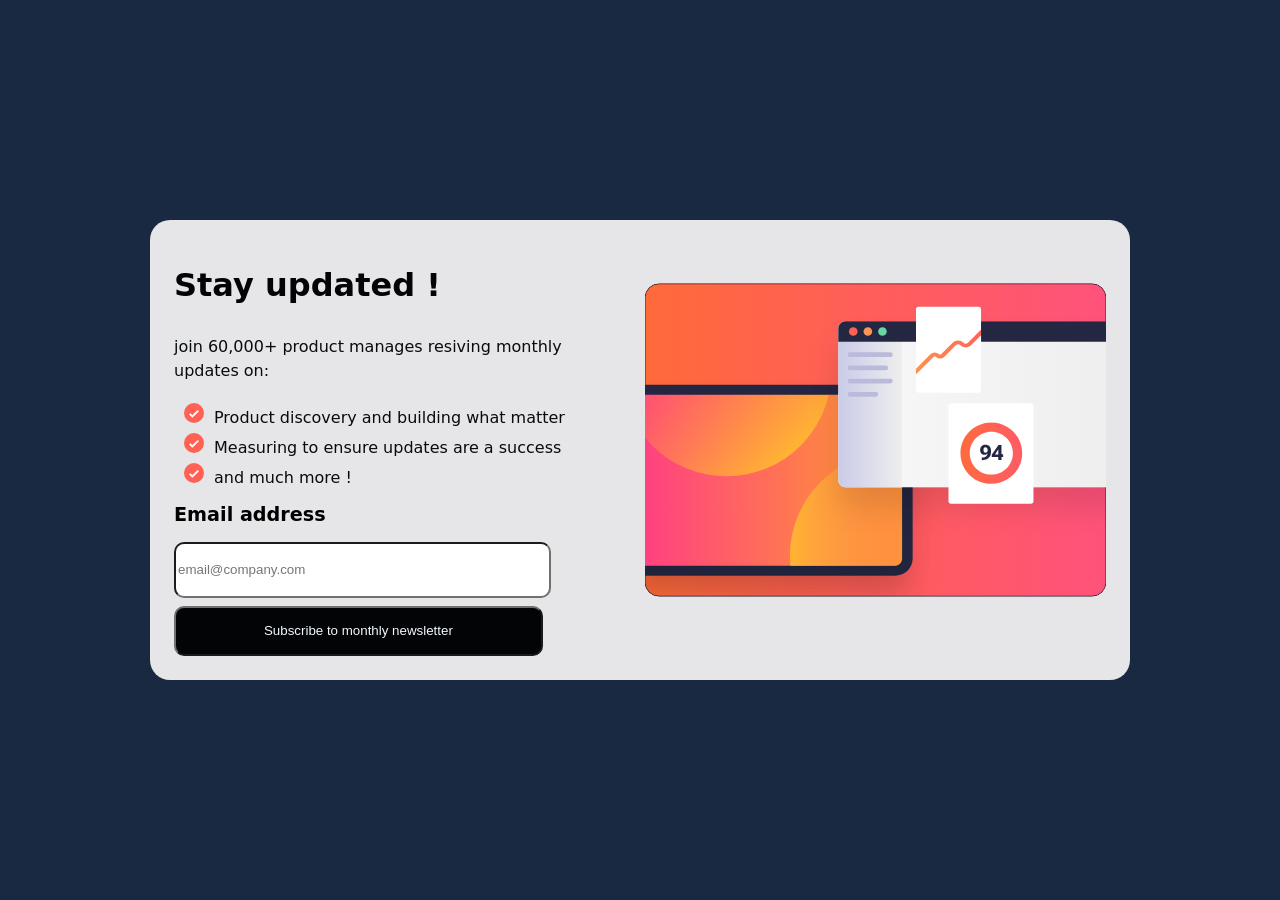
<file: index.html>
<!DOCTYPE html>
<html lang="en">
<head>
    <meta charset="UTF-8">
    <meta name="viewport" content="width=device-width, initial-scale=1.0">
    <title>Newsletter</title>
    <link rel="stylesheet" href="index.css">
    <script src="java.js" defer></script>
</head>
<body>
    <div class="container">
        <h1>Stay updated !</h1>
        
        <p>join 60,000+ product manages resiving monthly <br> updates on:</p>
        <div class="de">
        <img id="icon" src="icon-list.svg"><p> Product discovery and building what matter </p>
        </div>
          <div class="dd">
        <img id="icon" src="icon-list.svg"><p> Measuring to ensure updates are a success </p>
        </div>
         <div class="ed">
        <img id="icon" src="icon-list.svg"><p> and much more !</p>
        </div>
        <img  id="ta" src="illustration-sign-up-tablet.svg">
        <form>
        <label for="email-field">
            <span>Email address</span>
            </label>
        <input id="email-field" name="email" type="email" placeholder="email@company.com" required>
        <button type="submit">Subscribe to monthly newsletter</button>
        </form>
        <div class="thanks">
            <img id="icon" src="icon-success.svg"><br>
            <h1>Thanks for <br>subscribing!</h1><br>
            <p>A confirmation email has been sent to <span class="email-address"></span>. Please open it and click the button inside to confirm your subscription.</p>
            <button type="button">Dismiss message</button>
        </div>
    </div>
    
</body>
</html>
</file>
<file: index.css>
body {
  display: flex;
  justify-content: center;
  align-items: center;
  min-height: 100vh;
  margin: 0;
  background-color: #182941;
}
.container {
  box-sizing: border-box;
  background-color: rgba(251, 249, 249, 0.911);
  width: min(980px, calc(100% - 32px));
  padding: 24px;
  border-radius: 20px;
  align-items: flex-start;
  display: grid;
  grid-template-columns: minmax(0, 1fr) minmax(0, 1fr);
  gap: 10px;
}
.container > :not(#ta):not(.thanks) {
  box-sizing: border-box;
  grid-column: 1;
  width: auto;
  min-width: 0;
}
h1 {
  font-family:
    system-ui,
    -apple-system,
    BlinkMacSystemFont,
    "Segoe UI",
    Roboto,
    Oxygen,
    Ubuntu,
    Cantarell,
    "Open Sans",
    "Helvetica Neue",
    sans-serif;
  font-weight: bolder;
  color: #030405;
}
p {
  color: rgb(9, 12, 12); /* تفتيح لون الخط قليلاً ليصبح مقروءاً */
  font-weight: 400; /* جعل الخط أنعم وليس عريضاً */
  line-height: 1.5; /* ترك مسافة مريحة بين أسطر الكلام */
  margin: 0;
  font-family:
    system-ui,
    -apple-system,
    BlinkMacSystemFont,
    "Segoe UI",
    Roboto,
    Oxygen,
    Ubuntu,
    Cantarell,
    "Open Sans",
    "Helvetica Neue",
    sans-serif;
}
#icon {
  width: 20px;
  height: 20px;
  padding: 10px;
  margin-top: -10px;
}
.de {
  display: flex;
  justify-content: flex-start;
  align-items: center;
  margin-top: 10px;
}
.dd {
  display: flex;
  justify-content: flex-start;
  align-items: center;
  margin-top: -10px;
}
.ed {
  display: flex;
  justify-content: flex-start;
  align-items: center;
  margin-top: -10px;
}
#ta {
  grid-column: 2;
  grid-row: 1 / span 6;
  transform: translateY(-10px);
  width: 100%;
  height: 100%;
  object-fit: contain;
  border-radius: 12px;
  display: block;
  margin: 0;
}
input {
  border-color: #707070;
  width: 80%;
  height: 50px;
  border-radius: 10px;
}
form {
  display: flex;
  flex-direction: column;
  gap: 8px;
  margin: 0;
}
@media (max-width: 650px) {
  .container {
    width: calc(100% - 24px);
    grid-template-columns: minmax(0, 1fr);
  }
  .container > :not(#ta) {
    grid-column: 1;
    width: 100%;
  }
  #ta {
    grid-column: 1;
    grid-row: auto;
    width: 100%;
    height: auto;
    max-height: 360px;
    object-fit: contain;
  }
}
button{
  background-color: #030405;
  color: aliceblue;
   border-color: #707070;
  width: 80%;
  height: 50px;
  border-radius: 10px;
  
}
.thanks{
    box-sizing: border-box;
  background-color: rgba(251, 249, 249, 0.911);
  width: min(420px, 100%);
  padding: 24px;
  border-radius: 20px;
  align-items: flex-start;
  display: none;
  gap: 10px;
}
.container.is-subscribed > .thanks {
  display: grid;
  width: min(420px, 100%);
}
  #ta .container.is-subscribed {
  position: fixed;
  inset: 0;
  z-index: 1;
  display: flex;
  align-items: center;
  justify-content: center;
  width: 100%;
  min-height: 100vh;
  padding: 16px;
  background: transparent;
  border-radius: 0;
  gap: 0;
}
 #ta.is-subscribed {
  position: fixed;
  inset: 0;
  z-index: 1;
  display: flex;
  align-items: center;
  justify-content: center;
  width: 100%;
  min-height: 100vh;
  padding: 16px;
  background: transparent;
  border-radius: 0;
  gap: 0;
}
.container.is-subscribed > :not(.thanks) {
  display: none;
}
label{
  display: flex;
  font-family: system-ui, -apple-system, BlinkMacSystemFont, 'Segoe UI', Roboto, Oxygen, Ubuntu, Cantarell, 'Open Sans', 'Helvetica Neue', sans-serif;
font-weight: bold;
font-size: larger;
justify-content: space-between;
margin-bottom: 8px;
}
.error-text{
  color: rgb(203, 40, 4);

}
.error-text.show{
  display: block;
}
</file>
